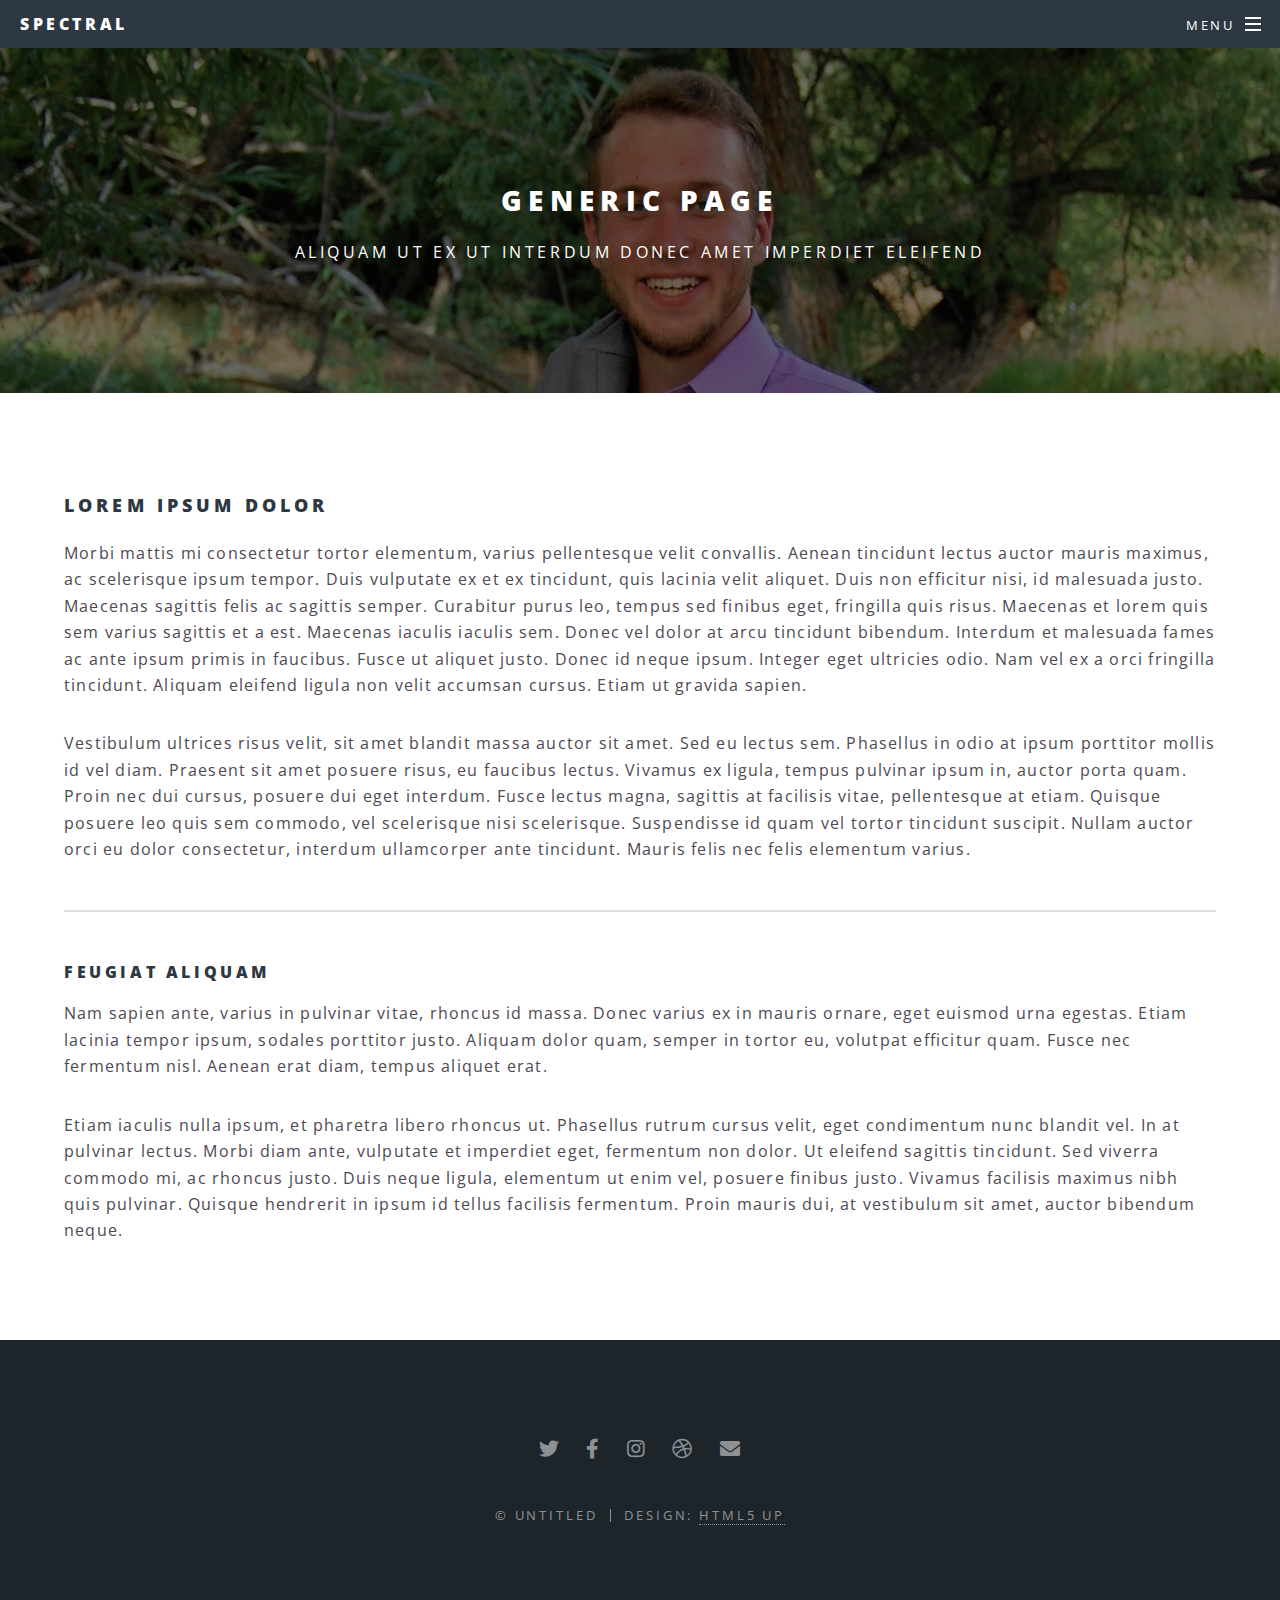
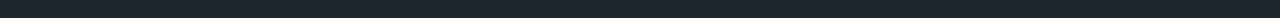
<file: generic.html>
<!DOCTYPE HTML>
<!--
	Spectral by HTML5 UP
	html5up.net | @ajlkn
	Free for personal and commercial use under the CCA 3.0 license (html5up.net/license)
-->
<html>
	<head>
		<title>Generic - Spectral by HTML5 UP</title>
		<meta charset="utf-8" />
		<meta name="viewport" content="width=device-width, initial-scale=1, user-scalable=no" />
		<link rel="stylesheet" href="assets/css/main.css" />
		<noscript><link rel="stylesheet" href="assets/css/noscript.css" /></noscript>
	</head>
	<body class="is-preload">

		<!-- Page Wrapper -->
			<div id="page-wrapper">

				<!-- Header -->
					<header id="header">
						<h1><a href="index.html">Spectral</a></h1>
						<nav id="nav">
							<ul>
								<li class="special">
									<a href="#menu" class="menuToggle"><span>Menu</span></a>
									<div id="menu">
										<ul>
											<li><a href="index.html">Home</a></li>
											<li><a href="generic.html">Generic</a></li>
											<li><a href="elements.html">Elements</a></li>
											<li><a href="#">Sign Up</a></li>
											<li><a href="#">Log In</a></li>
										</ul>
									</div>
								</li>
							</ul>
						</nav>
					</header>

				<!-- Main -->
					<article id="main">
						<header>
							<h2>Generic Page</h2>
							<p>Aliquam ut ex ut interdum donec amet imperdiet eleifend</p>
						</header>
						<section class="wrapper style5">
							<div class="inner">

								<h3>Lorem ipsum dolor</h3>
								<p>Morbi mattis mi consectetur tortor elementum, varius pellentesque velit convallis. Aenean tincidunt lectus auctor mauris maximus, ac scelerisque ipsum tempor. Duis vulputate ex et ex tincidunt, quis lacinia velit aliquet. Duis non efficitur nisi, id malesuada justo. Maecenas sagittis felis ac sagittis semper. Curabitur purus leo, tempus sed finibus eget, fringilla quis risus. Maecenas et lorem quis sem varius sagittis et a est. Maecenas iaculis iaculis sem. Donec vel dolor at arcu tincidunt bibendum. Interdum et malesuada fames ac ante ipsum primis in faucibus. Fusce ut aliquet justo. Donec id neque ipsum. Integer eget ultricies odio. Nam vel ex a orci fringilla tincidunt. Aliquam eleifend ligula non velit accumsan cursus. Etiam ut gravida sapien.</p>

								<p>Vestibulum ultrices risus velit, sit amet blandit massa auctor sit amet. Sed eu lectus sem. Phasellus in odio at ipsum porttitor mollis id vel diam. Praesent sit amet posuere risus, eu faucibus lectus. Vivamus ex ligula, tempus pulvinar ipsum in, auctor porta quam. Proin nec dui cursus, posuere dui eget interdum. Fusce lectus magna, sagittis at facilisis vitae, pellentesque at etiam. Quisque posuere leo quis sem commodo, vel scelerisque nisi scelerisque. Suspendisse id quam vel tortor tincidunt suscipit. Nullam auctor orci eu dolor consectetur, interdum ullamcorper ante tincidunt. Mauris felis nec felis elementum varius.</p>

								<hr />

								<h4>Feugiat aliquam</h4>
								<p>Nam sapien ante, varius in pulvinar vitae, rhoncus id massa. Donec varius ex in mauris ornare, eget euismod urna egestas. Etiam lacinia tempor ipsum, sodales porttitor justo. Aliquam dolor quam, semper in tortor eu, volutpat efficitur quam. Fusce nec fermentum nisl. Aenean erat diam, tempus aliquet erat.</p>

								<p>Etiam iaculis nulla ipsum, et pharetra libero rhoncus ut. Phasellus rutrum cursus velit, eget condimentum nunc blandit vel. In at pulvinar lectus. Morbi diam ante, vulputate et imperdiet eget, fermentum non dolor. Ut eleifend sagittis tincidunt. Sed viverra commodo mi, ac rhoncus justo. Duis neque ligula, elementum ut enim vel, posuere finibus justo. Vivamus facilisis maximus nibh quis pulvinar. Quisque hendrerit in ipsum id tellus facilisis fermentum. Proin mauris dui, at vestibulum sit amet, auctor bibendum neque.</p>

							</div>
						</section>
					</article>

				<!-- Footer -->
					<footer id="footer">
						<ul class="icons">
							<li><a href="#" class="icon brands fa-twitter"><span class="label">Twitter</span></a></li>
							<li><a href="#" class="icon brands fa-facebook-f"><span class="label">Facebook</span></a></li>
							<li><a href="#" class="icon brands fa-instagram"><span class="label">Instagram</span></a></li>
							<li><a href="#" class="icon brands fa-dribbble"><span class="label">Dribbble</span></a></li>
							<li><a href="#" class="icon solid fa-envelope"><span class="label">Email</span></a></li>
						</ul>
						<ul class="copyright">
							<li>&copy; Untitled</li><li>Design: <a href="http://html5up.net">HTML5 UP</a></li>
						</ul>
					</footer>

			</div>

		<!-- Scripts -->
			<script src="assets/js/jquery.min.js"></script>
			<script src="assets/js/jquery.scrollex.min.js"></script>
			<script src="assets/js/jquery.scrolly.min.js"></script>
			<script src="assets/js/browser.min.js"></script>
			<script src="assets/js/breakpoints.min.js"></script>
			<script src="assets/js/util.js"></script>
			<script src="assets/js/main.js"></script>

	</body>
</html>
</file>
<file: assets/css/noscript.css>
/*
	Spectral by HTML5 UP
	html5up.net | @ajlkn
	Free for personal and commercial use under the CCA 3.0 license (html5up.net/license)
*/

/* Banner */

	body.is-preload #banner h2 {
		-moz-transform: none;
		-webkit-transform: none;
		-ms-transform: none;
		transform: none;
		opacity: 1;
	}

		body.is-preload #banner h2:before, body.is-preload #banner h2:after {
			width: 100%;
		}

	body.is-preload #banner .more {
		-moz-transform: none;
		-webkit-transform: none;
		-ms-transform: none;
		transform: none;
		opacity: 1;
	}

	body.is-preload #banner:after {
		opacity: 0;
	}
</file>
<file: assets/css/main.css>
@import url(fontawesome-all.min.css);
@import url("https://fonts.googleapis.com/css?family=Open+Sans:400,400italic,600,600italic,800,800italic");

/*
	Spectral by HTML5 UP
	html5up.net | @ajlkn
	Free for personal and commercial use under the CCA 3.0 license (html5up.net/license)
*/

html, body, div, span, applet, object,
iframe, h1, h2, h3, h4, h5, h6, p, blockquote,
pre, a, abbr, acronym, address, big, cite,
code, del, dfn, em, img, ins, kbd, q, s, samp,
small, strike, strong, sub, sup, tt, var, b,
u, i, center, dl, dt, dd, ol, ul, li, fieldset,
form, label, legend, table, caption, tbody,
tfoot, thead, tr, th, td, article, aside,
canvas, details, embed, figure, figcaption,
footer, header, hgroup, menu, nav, output, ruby,
section, summary, time, mark, audio, video {
	margin: 0;
	padding: 0;
	border: 0;
	font-size: 100%;
	font: inherit;
	vertical-align: baseline;}

article, aside, details, figcaption, figure,
footer, header, hgroup, menu, nav, section {
	display: block;}

body {
	line-height: 1;
}

ol, ul {
	list-style: none;
}

blockquote, q {
	quotes: none;
}

	blockquote:before, blockquote:after, q:before, q:after {
		content: '';
		content: none;
	}

table {
	border-collapse: collapse;
	border-spacing: 0;
}

body {
	-webkit-text-size-adjust: none;
}

mark {
	background-color: transparent;
	color: inherit;
}

input::-moz-focus-inner {
	border: 0;
	padding: 0;
}

input, select, textarea {
	-moz-appearance: none;
	-webkit-appearance: none;
	-ms-appearance: none;
	appearance: none;
}

/* Basic */

	@-ms-viewport {
		width: device-width;
	}

	html {
		box-sizing: border-box;
	}

	*, *:before, *:after {
		box-sizing: inherit;
	}

	body {
		background: #2e3842;
	}

		body.is-preload *, body.is-preload *:before, body.is-preload *:after {
			-moz-animation: none !important;
			-webkit-animation: none !important;
			-ms-animation: none !important;
			animation: none !important;
			-moz-transition: none !important;
			-webkit-transition: none !important;
			-ms-transition: none !important;
			transition: none !important;
		}

	body, input, select, textarea {
		color: #fff;
		font-family: "Open Sans", Helvetica, sans-serif;
		font-size: 15pt;
		font-weight: 400;
		letter-spacing: 0.075em;
		line-height: 1.65em;
	}

		@media screen and (max-width: 1680px) {

			body, input, select, textarea {
				font-size: 13pt;
			}

		}

		@media screen and (max-width: 1280px) {

			body, input, select, textarea {
				font-size: 12pt;
			}

		}

		@media screen and (max-width: 736px) {

			body, input, select, textarea {
				font-size: 11pt;
				letter-spacing: 0.0375em;
			}

		}

	a {
		-moz-transition: color 0.2s ease, border-bottom-color 0.2s ease;
		-webkit-transition: color 0.2s ease, border-bottom-color 0.2s ease;
		-ms-transition: color 0.2s ease, border-bottom-color 0.2s ease;
		transition: color 0.2s ease, border-bottom-color 0.2s ease;
		border-bottom: dotted 1px;
		color: inherit;
		text-decoration: none;
	}

		a:hover {
			border-bottom-color: transparent;
		}

	strong, b {
		color: #fff;
		font-weight: 600;
	}

	em, i {
		font-style: italic;
	}

	p {
		margin: 0 0 2em 0;
	}

	h1, h2, h3, h4, h5, h6 {
		color: #fff;
		font-weight: 800;
		letter-spacing: 0.225em;
		line-height: 1em;
		margin: 0 0 1em 0;
		text-transform: uppercase;
	}

		h1 a, h2 a, h3 a, h4 a, h5 a, h6 a {
			color: inherit;
			text-decoration: none;
		}

	h2 {
		font-size: 1.35em;
		line-height: 1.75em;
	}

		@media screen and (max-width: 736px) {

			h2 {
				font-size: 1.1em;
				line-height: 1.65em;
			}

		}

	h3 {
		font-size: 1.15em;
		line-height: 1.75em;
	}

		@media screen and (max-width: 736px) {

			h3 {
				font-size: 1em;
				line-height: 1.65em;
			}

		}

	h4 {
		font-size: 1em;
		line-height: 1.5em;
	}

	h5 {
		font-size: 0.8em;
		line-height: 1.5em;
	}

	h6 {
		font-size: 0.7em;
		line-height: 1.5em;
	}

	sub {
		font-size: 0.8em;
		position: relative;
		top: 0.5em;
	}

	sup {
		font-size: 0.8em;
		position: relative;
		top: -0.5em;
	}

	hr {
		border: 0;
		border-bottom: solid 2px #fff;
		margin: 3em 0;
	}

		hr.major {
			margin: 4.5em 0;
		}

	blockquote {
		border-left: solid 4px #fff;
		font-style: italic;
		margin: 0 0 2em 0;
		padding: 0.5em 0 0.5em 2em;
	}

	code {
		background: rgba(144, 144, 144, 0.25);
		border-radius: 3px;
		font-family: "Courier New", monospace;
		font-size: 0.9em;
		letter-spacing: 0;
		margin: 0 0.25em;
		padding: 0.25em 0.65em;
	}

	pre {
		-webkit-overflow-scrolling: touch;
		font-family: "Courier New", monospace;
		font-size: 0.9em;
		margin: 0 0 2em 0;
	}

		pre code {
			display: block;
			line-height: 1.75em;
			padding: 1em 1.5em;
			overflow-x: auto;
		}

	.align-left {
		text-align: left;
	}

	.align-center {
		text-align: center;
	}

	.align-right {
		text-align: right;
	}

/* Row */

	.row {
		display: flex;
		flex-wrap: wrap;
		box-sizing: border-box;
		align-items: stretch;
	}

		.row > * {
			box-sizing: border-box;
		}

		.row.gtr-uniform > * > :last-child {
			margin-bottom: 0;
		}

		.row.aln-left {
			justify-content: flex-start;
		}

		.row.aln-center {
			justify-content: center;
		}

		.row.aln-right {
			justify-content: flex-end;
		}

		.row.aln-top {
			align-items: flex-start;
		}

		.row.aln-middle {
			align-items: center;
		}

		.row.aln-bottom {
			align-items: flex-end;
		}

		.row > .imp {
			order: -1;
		}

		.row > .col-1 {
			width: 8.33333%;
		}

		.row > .off-1 {
			margin-left: 8.33333%;
		}

		.row > .col-2 {
			width: 16.66667%;
		}

		.row > .off-2 {
			margin-left: 16.66667%;
		}

		.row > .col-3 {
			width: 25%;
		}

		.row > .off-3 {
			margin-left: 25%;
		}

		.row > .col-4 {
			width: 33.33333%;
		}

		.row > .off-4 {
			margin-left: 33.33333%;
		}

		.row > .col-5 {
			width: 41.66667%;
		}

		.row > .off-5 {
			margin-left: 41.66667%;
		}

		.row > .col-6 {
			width: 50%;
		}

		.row > .off-6 {
			margin-left: 50%;
		}

		.row > .col-7 {
			width: 58.33333%;
		}

		.row > .off-7 {
			margin-left: 58.33333%;
		}

		.row > .col-8 {
			width: 66.66667%;
		}

		.row > .off-8 {
			margin-left: 66.66667%;
		}

		.row > .col-9 {
			width: 75%;
		}

		.row > .off-9 {
			margin-left: 75%;
		}

		.row > .col-10 {
			width: 83.33333%;
		}

		.row > .off-10 {
			margin-left: 83.33333%;
		}

		.row > .col-11 {
			width: 91.66667%;
		}

		.row > .off-11 {
			margin-left: 91.66667%;
		}

		.row > .col-12 {
			width: 100%;
		}

		.row > .off-12 {
			margin-left: 100%;
		}

		.row.gtr-0 {
			margin-top: 0;
			margin-left: 0em;
		}

			.row.gtr-0 > * {
				padding: 0 0 0 0em;
			}

			.row.gtr-0.gtr-uniform {
				margin-top: 0em;
			}

				.row.gtr-0.gtr-uniform > * {
					padding-top: 0em;
				}

		.row.gtr-25 {
			margin-top: 0;
			margin-left: -0.375em;
		}

			.row.gtr-25 > * {
				padding: 0 0 0 0.375em;
			}

			.row.gtr-25.gtr-uniform {
				margin-top: -0.375em;
			}

				.row.gtr-25.gtr-uniform > * {
					padding-top: 0.375em;
				}

		.row.gtr-50 {
			margin-top: 0;
			margin-left: -0.75em;
		}

			.row.gtr-50 > * {
				padding: 0 0 0 0.75em;
			}

			.row.gtr-50.gtr-uniform {
				margin-top: -0.75em;
			}

				.row.gtr-50.gtr-uniform > * {
					padding-top: 0.75em;
				}

		.row {
			margin-top: 0;
			margin-left: -1.5em;
		}

			.row > * {
				padding: 0 0 0 1.5em;
			}

			.row.gtr-uniform {
				margin-top: -1.5em;
			}

				.row.gtr-uniform > * {
					padding-top: 1.5em;
				}

		.row.gtr-150 {
			margin-top: 0;
			margin-left: -2.25em;
		}

			.row.gtr-150 > * {
				padding: 0 0 0 2.25em;
			}

			.row.gtr-150.gtr-uniform {
				margin-top: -2.25em;
			}

				.row.gtr-150.gtr-uniform > * {
					padding-top: 2.25em;
				}

		.row.gtr-200 {
			margin-top: 0;
			margin-left: -3em;
		}

			.row.gtr-200 > * {
				padding: 0 0 0 3em;
			}

			.row.gtr-200.gtr-uniform {
				margin-top: -3em;
			}

				.row.gtr-200.gtr-uniform > * {
					padding-top: 3em;
				}

		@media screen and (max-width: 1680px) {

			.row {
				display: flex;
				flex-wrap: wrap;
				box-sizing: border-box;
				align-items: stretch;
			}

				.row > * {
					box-sizing: border-box;
				}

				.row.gtr-uniform > * > :last-child {
					margin-bottom: 0;
				}

				.row.aln-left {
					justify-content: flex-start;
				}

				.row.aln-center {
					justify-content: center;
				}

				.row.aln-right {
					justify-content: flex-end;
				}

				.row.aln-top {
					align-items: flex-start;
				}

				.row.aln-middle {
					align-items: center;
				}

				.row.aln-bottom {
					align-items: flex-end;
				}

				.row > .imp-xlarge {
					order: -1;
				}

				.row > .col-1-xlarge {
					width: 8.33333%;
				}

				.row > .off-1-xlarge {
					margin-left: 8.33333%;
				}

				.row > .col-2-xlarge {
					width: 16.66667%;
				}

				.row > .off-2-xlarge {
					margin-left: 16.66667%;
				}

				.row > .col-3-xlarge {
					width: 25%;
				}

				.row > .off-3-xlarge {
					margin-left: 25%;
				}

				.row > .col-4-xlarge {
					width: 33.33333%;
				}

				.row > .off-4-xlarge {
					margin-left: 33.33333%;
				}

				.row > .col-5-xlarge {
					width: 41.66667%;
				}

				.row > .off-5-xlarge {
					margin-left: 41.66667%;
				}

				.row > .col-6-xlarge {
					width: 50%;
				}

				.row > .off-6-xlarge {
					margin-left: 50%;
				}

				.row > .col-7-xlarge {
					width: 58.33333%;
				}

				.row > .off-7-xlarge {
					margin-left: 58.33333%;
				}

				.row > .col-8-xlarge {
					width: 66.66667%;
				}

				.row > .off-8-xlarge {
					margin-left: 66.66667%;
				}

				.row > .col-9-xlarge {
					width: 75%;
				}

				.row > .off-9-xlarge {
					margin-left: 75%;
				}

				.row > .col-10-xlarge {
					width: 83.33333%;
				}

				.row > .off-10-xlarge {
					margin-left: 83.33333%;
				}

				.row > .col-11-xlarge {
					width: 91.66667%;
				}

				.row > .off-11-xlarge {
					margin-left: 91.66667%;
				}

				.row > .col-12-xlarge {
					width: 100%;
				}

				.row > .off-12-xlarge {
					margin-left: 100%;
				}

				.row.gtr-0 {
					margin-top: 0;
					margin-left: 0em;
				}

					.row.gtr-0 > * {
						padding: 0 0 0 0em;
					}

					.row.gtr-0.gtr-uniform {
						margin-top: 0em;
					}

						.row.gtr-0.gtr-uniform > * {
							padding-top: 0em;
						}

				.row.gtr-25 {
					margin-top: 0;
					margin-left: -0.375em;
				}

					.row.gtr-25 > * {
						padding: 0 0 0 0.375em;
					}

					.row.gtr-25.gtr-uniform {
						margin-top: -0.375em;
					}

						.row.gtr-25.gtr-uniform > * {
							padding-top: 0.375em;
						}

				.row.gtr-50 {
					margin-top: 0;
					margin-left: -0.75em;
				}

					.row.gtr-50 > * {
						padding: 0 0 0 0.75em;
					}

					.row.gtr-50.gtr-uniform {
						margin-top: -0.75em;
					}

						.row.gtr-50.gtr-uniform > * {
							padding-top: 0.75em;
						}

				.row {
					margin-top: 0;
					margin-left: -1.5em;
				}

					.row > * {
						padding: 0 0 0 1.5em;
					}

					.row.gtr-uniform {
						margin-top: -1.5em;
					}

						.row.gtr-uniform > * {
							padding-top: 1.5em;
						}

				.row.gtr-150 {
					margin-top: 0;
					margin-left: -2.25em;
				}

					.row.gtr-150 > * {
						padding: 0 0 0 2.25em;
					}

					.row.gtr-150.gtr-uniform {
						margin-top: -2.25em;
					}

						.row.gtr-150.gtr-uniform > * {
							padding-top: 2.25em;
						}

				.row.gtr-200 {
					margin-top: 0;
					margin-left: -3em;
				}

					.row.gtr-200 > * {
						padding: 0 0 0 3em;
					}

					.row.gtr-200.gtr-uniform {
						margin-top: -3em;
					}

						.row.gtr-200.gtr-uniform > * {
							padding-top: 3em;
						}

		}

		@media screen and (max-width: 1280px) {

			.row {
				display: flex;
				flex-wrap: wrap;
				box-sizing: border-box;
				align-items: stretch;
			}

				.row > * {
					box-sizing: border-box;
				}

				.row.gtr-uniform > * > :last-child {
					margin-bottom: 0;
				}

				.row.aln-left {
					justify-content: flex-start;
				}

				.row.aln-center {
					justify-content: center;
				}

				.row.aln-right {
					justify-content: flex-end;
				}

				.row.aln-top {
					align-items: flex-start;
				}

				.row.aln-middle {
					align-items: center;
				}

				.row.aln-bottom {
					align-items: flex-end;
				}

				.row > .imp-large {
					order: -1;
				}

				.row > .col-1-large {
					width: 8.33333%;
				}

				.row > .off-1-large {
					margin-left: 8.33333%;
				}

				.row > .col-2-large {
					width: 16.66667%;
				}

				.row > .off-2-large {
					margin-left: 16.66667%;
				}

				.row > .col-3-large {
					width: 25%;
				}

				.row > .off-3-large {
					margin-left: 25%;
				}

				.row > .col-4-large {
					width: 33.33333%;
				}

				.row > .off-4-large {
					margin-left: 33.33333%;
				}

				.row > .col-5-large {
					width: 41.66667%;
				}

				.row > .off-5-large {
					margin-left: 41.66667%;
				}

				.row > .col-6-large {
					width: 50%;
				}

				.row > .off-6-large {
					margin-left: 50%;
				}

				.row > .col-7-large {
					width: 58.33333%;
				}

				.row > .off-7-large {
					margin-left: 58.33333%;
				}

				.row > .col-8-large {
					width: 66.66667%;
				}

				.row > .off-8-large {
					margin-left: 66.66667%;
				}

				.row > .col-9-large {
					width: 75%;
				}

				.row > .off-9-large {
					margin-left: 75%;
				}

				.row > .col-10-large {
					width: 83.33333%;
				}

				.row > .off-10-large {
					margin-left: 83.33333%;
				}

				.row > .col-11-large {
					width: 91.66667%;
				}

				.row > .off-11-large {
					margin-left: 91.66667%;
				}

				.row > .col-12-large {
					width: 100%;
				}

				.row > .off-12-large {
					margin-left: 100%;
				}

				.row.gtr-0 {
					margin-top: 0;
					margin-left: 0em;
				}

					.row.gtr-0 > * {
						padding: 0 0 0 0em;
					}

					.row.gtr-0.gtr-uniform {
						margin-top: 0em;
					}

						.row.gtr-0.gtr-uniform > * {
							padding-top: 0em;
						}

				.row.gtr-25 {
					margin-top: 0;
					margin-left: -0.375em;
				}

					.row.gtr-25 > * {
						padding: 0 0 0 0.375em;
					}

					.row.gtr-25.gtr-uniform {
						margin-top: -0.375em;
					}

						.row.gtr-25.gtr-uniform > * {
							padding-top: 0.375em;
						}

				.row.gtr-50 {
					margin-top: 0;
					margin-left: -0.75em;
				}

					.row.gtr-50 > * {
						padding: 0 0 0 0.75em;
					}

					.row.gtr-50.gtr-uniform {
						margin-top: -0.75em;
					}

						.row.gtr-50.gtr-uniform > * {
							padding-top: 0.75em;
						}

				.row {
					margin-top: 0;
					margin-left: -1.5em;
				}

					.row > * {
						padding: 0 0 0 1.5em;
					}

					.row.gtr-uniform {
						margin-top: -1.5em;
					}

						.row.gtr-uniform > * {
							padding-top: 1.5em;
						}

				.row.gtr-150 {
					margin-top: 0;
					margin-left: -2.25em;
				}

					.row.gtr-150 > * {
						padding: 0 0 0 2.25em;
					}

					.row.gtr-150.gtr-uniform {
						margin-top: -2.25em;
					}

						.row.gtr-150.gtr-uniform > * {
							padding-top: 2.25em;
						}

				.row.gtr-200 {
					margin-top: 0;
					margin-left: -3em;
				}

					.row.gtr-200 > * {
						padding: 0 0 0 3em;
					}

					.row.gtr-200.gtr-uniform {
						margin-top: -3em;
					}

						.row.gtr-200.gtr-uniform > * {
							padding-top: 3em;
						}

		}

		@media screen and (max-width: 980px) {

			.row {
				display: flex;
				flex-wrap: wrap;
				box-sizing: border-box;
				align-items: stretch;
			}

				.row > * {
					box-sizing: border-box;
				}

				.row.gtr-uniform > * > :last-child {
					margin-bottom: 0;
				}

				.row.aln-left {
					justify-content: flex-start;
				}

				.row.aln-center {
					justify-content: center;
				}

				.row.aln-right {
					justify-content: flex-end;
				}

				.row.aln-top {
					align-items: flex-start;
				}

				.row.aln-middle {
					align-items: center;
				}

				.row.aln-bottom {
					align-items: flex-end;
				}

				.row > .imp-medium {
					order: -1;
				}

				.row > .col-1-medium {
					width: 8.33333%;
				}

				.row > .off-1-medium {
					margin-left: 8.33333%;
				}

				.row > .col-2-medium {
					width: 16.66667%;
				}

				.row > .off-2-medium {
					margin-left: 16.66667%;
				}

				.row > .col-3-medium {
					width: 25%;
				}

				.row > .off-3-medium {
					margin-left: 25%;
				}

				.row > .col-4-medium {
					width: 33.33333%;
				}

				.row > .off-4-medium {
					margin-left: 33.33333%;
				}

				.row > .col-5-medium {
					width: 41.66667%;
				}

				.row > .off-5-medium {
					margin-left: 41.66667%;
				}

				.row > .col-6-medium {
					width: 50%;
				}

				.row > .off-6-medium {
					margin-left: 50%;
				}

				.row > .col-7-medium {
					width: 58.33333%;
				}

				.row > .off-7-medium {
					margin-left: 58.33333%;
				}

				.row > .col-8-medium {
					width: 66.66667%;
				}

				.row > .off-8-medium {
					margin-left: 66.66667%;
				}

				.row > .col-9-medium {
					width: 75%;
				}

				.row > .off-9-medium {
					margin-left: 75%;
				}

				.row > .col-10-medium {
					width: 83.33333%;
				}

				.row > .off-10-medium {
					margin-left: 83.33333%;
				}

				.row > .col-11-medium {
					width: 91.66667%;
				}

				.row > .off-11-medium {
					margin-left: 91.66667%;
				}

				.row > .col-12-medium {
					width: 100%;
				}

				.row > .off-12-medium {
					margin-left: 100%;
				}

				.row.gtr-0 {
					margin-top: 0;
					margin-left: 0em;
				}

					.row.gtr-0 > * {
						padding: 0 0 0 0em;
					}

					.row.gtr-0.gtr-uniform {
						margin-top: 0em;
					}

						.row.gtr-0.gtr-uniform > * {
							padding-top: 0em;
						}

				.row.gtr-25 {
					margin-top: 0;
					margin-left: -0.375em;
				}

					.row.gtr-25 > * {
						padding: 0 0 0 0.375em;
					}

					.row.gtr-25.gtr-uniform {
						margin-top: -0.375em;
					}

						.row.gtr-25.gtr-uniform > * {
							padding-top: 0.375em;
						}

				.row.gtr-50 {
					margin-top: 0;
					margin-left: -0.75em;
				}

					.row.gtr-50 > * {
						padding: 0 0 0 0.75em;
					}

					.row.gtr-50.gtr-uniform {
						margin-top: -0.75em;
					}

						.row.gtr-50.gtr-uniform > * {
							padding-top: 0.75em;
						}

				.row {
					margin-top: 0;
					margin-left: -1.5em;
				}

					.row > * {
						padding: 0 0 0 1.5em;
					}

					.row.gtr-uniform {
						margin-top: -1.5em;
					}

						.row.gtr-uniform > * {
							padding-top: 1.5em;
						}

				.row.gtr-150 {
					margin-top: 0;
					margin-left: -2.25em;
				}

					.row.gtr-150 > * {
						padding: 0 0 0 2.25em;
					}

					.row.gtr-150.gtr-uniform {
						margin-top: -2.25em;
					}

						.row.gtr-150.gtr-uniform > * {
							padding-top: 2.25em;
						}

				.row.gtr-200 {
					margin-top: 0;
					margin-left: -3em;
				}

					.row.gtr-200 > * {
						padding: 0 0 0 3em;
					}

					.row.gtr-200.gtr-uniform {
						margin-top: -3em;
					}

						.row.gtr-200.gtr-uniform > * {
							padding-top: 3em;
						}

		}

		@media screen and (max-width: 736px) {

			.row {
				display: flex;
				flex-wrap: wrap;
				box-sizing: border-box;
				align-items: stretch;
			}

				.row > * {
					box-sizing: border-box;
				}

				.row.gtr-uniform > * > :last-child {
					margin-bottom: 0;
				}

				.row.aln-left {
					justify-content: flex-start;
				}

				.row.aln-center {
					justify-content: center;
				}

				.row.aln-right {
					justify-content: flex-end;
				}

				.row.aln-top {
					align-items: flex-start;
				}

				.row.aln-middle {
					align-items: center;
				}

				.row.aln-bottom {
					align-items: flex-end;
				}

				.row > .imp-small {
					order: -1;
				}

				.row > .col-1-small {
					width: 8.33333%;
				}

				.row > .off-1-small {
					margin-left: 8.33333%;
				}

				.row > .col-2-small {
					width: 16.66667%;
				}

				.row > .off-2-small {
					margin-left: 16.66667%;
				}

				.row > .col-3-small {
					width: 25%;
				}

				.row > .off-3-small {
					margin-left: 25%;
				}

				.row > .col-4-small {
					width: 33.33333%;
				}

				.row > .off-4-small {
					margin-left: 33.33333%;
				}

				.row > .col-5-small {
					width: 41.66667%;
				}

				.row > .off-5-small {
					margin-left: 41.66667%;
				}

				.row > .col-6-small {
					width: 50%;
				}

				.row > .off-6-small {
					margin-left: 50%;
				}

				.row > .col-7-small {
					width: 58.33333%;
				}

				.row > .off-7-small {
					margin-left: 58.33333%;
				}

				.row > .col-8-small {
					width: 66.66667%;
				}

				.row > .off-8-small {
					margin-left: 66.66667%;
				}

				.row > .col-9-small {
					width: 75%;
				}

				.row > .off-9-small {
					margin-left: 75%;
				}

				.row > .col-10-small {
					width: 83.33333%;
				}

				.row > .off-10-small {
					margin-left: 83.33333%;
				}

				.row > .col-11-small {
					width: 91.66667%;
				}

				.row > .off-11-small {
					margin-left: 91.66667%;
				}

				.row > .col-12-small {
					width: 100%;
				}

				.row > .off-12-small {
					margin-left: 100%;
				}

				.row.gtr-0 {
					margin-top: 0;
					margin-left: 0em;
				}

					.row.gtr-0 > * {
						padding: 0 0 0 0em;
					}

					.row.gtr-0.gtr-uniform {
						margin-top: 0em;
					}

						.row.gtr-0.gtr-uniform > * {
							padding-top: 0em;
						}

				.row.gtr-25 {
					margin-top: 0;
					margin-left: -0.375em;
				}

					.row.gtr-25 > * {
						padding: 0 0 0 0.375em;
					}

					.row.gtr-25.gtr-uniform {
						margin-top: -0.375em;
					}

						.row.gtr-25.gtr-uniform > * {
							padding-top: 0.375em;
						}

				.row.gtr-50 {
					margin-top: 0;
					margin-left: -0.75em;
				}

					.row.gtr-50 > * {
						padding: 0 0 0 0.75em;
					}

					.row.gtr-50.gtr-uniform {
						margin-top: -0.75em;
					}

						.row.gtr-50.gtr-uniform > * {
							padding-top: 0.75em;
						}

				.row {
					margin-top: 0;
					margin-left: -1.5em;
				}

					.row > * {
						padding: 0 0 0 1.5em;
					}

					.row.gtr-uniform {
						margin-top: -1.5em;
					}

						.row.gtr-uniform > * {
							padding-top: 1.5em;
						}

				.row.gtr-150 {
					margin-top: 0;
					margin-left: -2.25em;
				}

					.row.gtr-150 > * {
						padding: 0 0 0 2.25em;
					}

					.row.gtr-150.gtr-uniform {
						margin-top: -2.25em;
					}

						.row.gtr-150.gtr-uniform > * {
							padding-top: 2.25em;
						}

				.row.gtr-200 {
					margin-top: 0;
					margin-left: -3em;
				}

					.row.gtr-200 > * {
						padding: 0 0 0 3em;
					}

					.row.gtr-200.gtr-uniform {
						margin-top: -3em;
					}

						.row.gtr-200.gtr-uniform > * {
							padding-top: 3em;
						}

		}

		@media screen and (max-width: 480px) {

			.row {
				display: flex;
				flex-wrap: wrap;
				box-sizing: border-box;
				align-items: stretch;
			}

				.row > * {
					box-sizing: border-box;
				}

				.row.gtr-uniform > * > :last-child {
					margin-bottom: 0;
				}

				.row.aln-left {
					justify-content: flex-start;
				}

				.row.aln-center {
					justify-content: center;
				}

				.row.aln-right {
					justify-content: flex-end;
				}

				.row.aln-top {
					align-items: flex-start;
				}

				.row.aln-middle {
					align-items: center;
				}

				.row.aln-bottom {
					align-items: flex-end;
				}

				.row > .imp-xsmall {
					order: -1;
				}

				.row > .col-1-xsmall {
					width: 8.33333%;
				}

				.row > .off-1-xsmall {
					margin-left: 8.33333%;
				}

				.row > .col-2-xsmall {
					width: 16.66667%;
				}

				.row > .off-2-xsmall {
					margin-left: 16.66667%;
				}

				.row > .col-3-xsmall {
					width: 25%;
				}

				.row > .off-3-xsmall {
					margin-left: 25%;
				}

				.row > .col-4-xsmall {
					width: 33.33333%;
				}

				.row > .off-4-xsmall {
					margin-left: 33.33333%;
				}

				.row > .col-5-xsmall {
					width: 41.66667%;
				}

				.row > .off-5-xsmall {
					margin-left: 41.66667%;
				}

				.row > .col-6-xsmall {
					width: 50%;
				}

				.row > .off-6-xsmall {
					margin-left: 50%;
				}

				.row > .col-7-xsmall {
					width: 58.33333%;
				}

				.row > .off-7-xsmall {
					margin-left: 58.33333%;
				}

				.row > .col-8-xsmall {
					width: 66.66667%;
				}

				.row > .off-8-xsmall {
					margin-left: 66.66667%;
				}

				.row > .col-9-xsmall {
					width: 75%;
				}

				.row > .off-9-xsmall {
					margin-left: 75%;
				}

				.row > .col-10-xsmall {
					width: 83.33333%;
				}

				.row > .off-10-xsmall {
					margin-left: 83.33333%;
				}

				.row > .col-11-xsmall {
					width: 91.66667%;
				}

				.row > .off-11-xsmall {
					margin-left: 91.66667%;
				}

				.row > .col-12-xsmall {
					width: 100%;
				}

				.row > .off-12-xsmall {
					margin-left: 100%;
				}

				.row.gtr-0 {
					margin-top: 0;
					margin-left: 0em;
				}

					.row.gtr-0 > * {
						padding: 0 0 0 0em;
					}

					.row.gtr-0.gtr-uniform {
						margin-top: 0em;
					}

						.row.gtr-0.gtr-uniform > * {
							padding-top: 0em;
						}

				.row.gtr-25 {
					margin-top: 0;
					margin-left: -0.375em;
				}

					.row.gtr-25 > * {
						padding: 0 0 0 0.375em;
					}

					.row.gtr-25.gtr-uniform {
						margin-top: -0.375em;
					}

						.row.gtr-25.gtr-uniform > * {
							padding-top: 0.375em;
						}

				.row.gtr-50 {
					margin-top: 0;
					margin-left: -0.75em;
				}

					.row.gtr-50 > * {
						padding: 0 0 0 0.75em;
					}

					.row.gtr-50.gtr-uniform {
						margin-top: -0.75em;
					}

						.row.gtr-50.gtr-uniform > * {
							padding-top: 0.75em;
						}

				.row {
					margin-top: 0;
					margin-left: -1.5em;
				}

					.row > * {
						padding: 0 0 0 1.5em;
					}

					.row.gtr-uniform {
						margin-top: -1.5em;
					}

						.row.gtr-uniform > * {
							padding-top: 1.5em;
						}

				.row.gtr-150 {
					margin-top: 0;
					margin-left: -2.25em;
				}

					.row.gtr-150 > * {
						padding: 0 0 0 2.25em;
					}

					.row.gtr-150.gtr-uniform {
						margin-top: -2.25em;
					}

						.row.gtr-150.gtr-uniform > * {
							padding-top: 2.25em;
						}

				.row.gtr-200 {
					margin-top: 0;
					margin-left: -3em;
				}

					.row.gtr-200 > * {
						padding: 0 0 0 3em;
					}

					.row.gtr-200.gtr-uniform {
						margin-top: -3em;
					}

						.row.gtr-200.gtr-uniform > * {
							padding-top: 3em;
						}

		}

/* Section/Article */

	section.special, article.special {
		text-align: center;
	}

	header p {
		color: rgba(255, 255, 255, 0.5);
		position: relative;
		top: -0.25em;
	}

	header h3 + p {
		font-size: 1.1em;
	}

	header h4 + p,
	header h5 + p,
	header h6 + p {
		font-size: 0.9em;
	}

	header.major {
		margin: 0 0 3.5em 0;
	}

		header.major h2, header.major h3, header.major h4, header.major h5, header.major h6 {
			border-bottom: solid 2px #fff;
			display: inline-block;
			padding-bottom: 1em;
			position: relative;
		}

			header.major h2:after, header.major h3:after, header.major h4:after, header.major h5:after, header.major h6:after {
				content: '';
				display: block;
				height: 1px;
			}

		header.major p {
			color: #fff;
			top: 0;
		}

		@media screen and (max-width: 736px) {

			header.major {
				margin: 0 0 2em 0;
			}

		}

	@media screen and (max-width: 980px) {

		header br {
			display: none;
		}

	}

/* Form */

	form {
		margin: 0 0 2em 0;
	}

	label {
		color: #fff;
		display: block;
		font-size: 0.9em;
		font-weight: 600;
		margin: 0 0 1em 0;
	}

	input[type="text"],
	input[type="password"],
	input[type="email"],
	select,
	textarea {
		-moz-appearance: none;
		-webkit-appearance: none;
		-ms-appearance: none;
		appearance: none;
		background-color: rgba(144, 144, 144, 0.25);
		border-radius: 3px;
		border: none;
		color: inherit;
		display: block;
		outline: 0;
		padding: 0 1em;
		text-decoration: none;
		width: 100%;
	}

		input[type="text"]:invalid,
		input[type="password"]:invalid,
		input[type="email"]:invalid,
		select:invalid,
		textarea:invalid {
			box-shadow: none;
		}

		input[type="text"]:focus,
		input[type="password"]:focus,
		input[type="email"]:focus,
		select:focus,
		textarea:focus {
			box-shadow: 0 0 0 2px #21b2a6;
		}

	select {
		background-size: 1.25em;
		background-repeat: no-repeat;
		background-position: calc(100% - 1em) center;
		height: 2.75em;
		padding-right: 2.75em;
		text-overflow: ellipsis;
	}

		select:focus::-ms-value {
			background-color: transparent;
		}

		select::-ms-expand {
			display: none;
		}

	input[type="text"],
	input[type="password"],
	input[type="email"],
	select {
		height: 2.75em;
	}

	textarea {
		padding: 0.75em 1em;
	}

	input[type="checkbox"],
	input[type="radio"] {
		-moz-appearance: none;
		-webkit-appearance: none;
		-ms-appearance: none;
		appearance: none;
		display: block;
		float: left;
		margin-right: -2em;
		opacity: 0;
		width: 1em;
		z-index: -1;
	}

		input[type="checkbox"] + label,
		input[type="radio"] + label {
			text-decoration: none;
			color: #fff;
			cursor: pointer;
			display: inline-block;
			font-size: 1em;
			font-weight: 400;
			padding-left: 2.4em;
			padding-right: 0.75em;
			position: relative;
		}

			input[type="checkbox"] + label:before,
			input[type="radio"] + label:before {
				-moz-osx-font-smoothing: grayscale;
				-webkit-font-smoothing: antialiased;
				display: inline-block;
				font-style: normal;
				font-variant: normal;
				text-rendering: auto;
				line-height: 1;
				text-transform: none !important;
				font-family: 'Font Awesome 5 Free';
				font-weight: 900;
			}

			input[type="checkbox"] + label:before,
			input[type="radio"] + label:before {
				background: rgba(144, 144, 144, 0.25);
				border-radius: 3px;
				content: '';
				display: inline-block;
				font-size: 0.8em;
				height: 2.0625em;
				left: 0;
				line-height: 2.0625em;
				position: absolute;
				text-align: center;
				top: 0;
				width: 2.0625em;
			}

		input[type="checkbox"]:checked + label:before,
		input[type="radio"]:checked + label:before {
			background: #2e3842;
			color: #fff;
			content: '\f00c';
		}

		input[type="checkbox"]:focus + label:before,
		input[type="radio"]:focus + label:before {
			box-shadow: 0 0 0 2px #21b2a6;
		}

	input[type="checkbox"] + label:before {
		border-radius: 3px;
	}

	input[type="radio"] + label:before {
		border-radius: 100%;
	}

	::-webkit-input-placeholder {
		color: rgba(255, 255, 255, 0.5) !important;
		opacity: 1.0;
	}

	:-moz-placeholder {
		color: rgba(255, 255, 255, 0.5) !important;
		opacity: 1.0;
	}

	::-moz-placeholder {
		color: rgba(255, 255, 255, 0.5) !important;
		opacity: 1.0;
	}

	:-ms-input-placeholder {
		color: rgba(255, 255, 255, 0.5) !important;
		opacity: 1.0;
	}

/* Box */

	.box {
		border-radius: 3px;
		border: solid 2px #fff;
		margin-bottom: 2em;
		padding: 1.5em;
	}

		.box > :last-child,
		.box > :last-child > :last-child,
		.box > :last-child > :last-child > :last-child {
			margin-bottom: 0;
		}

		.box.alt {
			border: 0;
			border-radius: 0;
			padding: 0;
		}

/* Icon */

	.icon {
		text-decoration: none;
		border-bottom: none;
		position: relative;
	}

		.icon:before {
			-moz-osx-font-smoothing: grayscale;
			-webkit-font-smoothing: antialiased;
			display: inline-block;
			font-style: normal;
			font-variant: normal;
			text-rendering: auto;
			line-height: 1;
			text-transform: none !important;
			font-family: 'Font Awesome 5 Free';
			font-weight: 400;
		}

		.icon > .label {
			display: none;
		}

		.icon:before {
			line-height: inherit;
		}

		.icon.solid:before {
			font-weight: 900;
		}

		.icon.brands:before {
			font-family: 'Font Awesome 5 Brands';
		}

		.icon.major {
			-moz-transform: rotate(-45deg);
			-webkit-transform: rotate(-45deg);
			-ms-transform: rotate(-45deg);
			transform: rotate(-45deg);
			border-radius: 3px;
			border: solid 2px #fff;
			display: inline-block;
			font-size: 1.35em;
			height: calc(3em + 2px);
			line-height: 3em;
			text-align: center;
			width: calc(3em + 2px);
		}

			.icon.major:before {
				-moz-transform: rotate(45deg);
				-webkit-transform: rotate(45deg);
				-ms-transform: rotate(45deg);
				transform: rotate(45deg);
				display: inline-block;
				font-size: 1.5em;
			}

			@media screen and (max-width: 736px) {

				.icon.major {
					font-size: 1em;
				}

			}

		.icon.style1 {
			color: #00ffcc;
		}

		.icon.style2 {
			color: #00f0ff;
		}

		.icon.style3 {
			color: #76ddff;
		}

/* Image */

	.image {
		border-radius: 3px;
		border: 0;
		display: inline-block;
		position: relative;
	}

		.image img {
			border-radius: 3px;
			display: block;
		}

		.image.left {
			float: left;
			margin: 0 2em 2em 0;
			top: 0.25em;
		}

		.image.right {
			float: right;
			margin: 0 0 2em 2em;
			top: 0.25em;
		}

		.image.left, .image.right {
			max-width: 40%;
		}

			.image.left img, .image.right img {
				width: 100%;
			}

		.image.fit {
			display: block;
			margin: 0 0 2em 0;
			width: 100%;
		}

			.image.fit img {
				width: 100%;
			}

/* List */

	ol {
		list-style: decimal;
		margin: 0 0 2em 0;
		padding-left: 1.25em;
	}

		ol li {
			padding-left: 0.25em;
		}

	ul {
		list-style: disc;
		margin: 0 0 2em 0;
		padding-left: 1em;
	}

		ul li {
			padding-left: 0.5em;
		}

		ul.alt {
			list-style: none;
			padding-left: 0;
		}

			ul.alt li {
				border-top: solid 1px #fff;
				padding: 0.5em 0;
			}

				ul.alt li:first-child {
					border-top: 0;
					padding-top: 0;
				}

	dl {
		margin: 0 0 2em 0;
	}

/* Actions */

	ul.actions {
		display: -moz-flex;
		display: -webkit-flex;
		display: -ms-flex;
		display: flex;
		cursor: default;
		list-style: none;
		margin-left: -1em;
		padding-left: 0;
	}

		ul.actions li {
			padding: 0 0 0 1em;
			vertical-align: middle;
		}

		ul.actions.special {
			-moz-justify-content: center;
			-webkit-justify-content: center;
			-ms-justify-content: center;
			justify-content: center;
			width: 100%;
			margin-left: 0;
		}

			ul.actions.special li:first-child {
				padding-left: 0;
			}

		ul.actions.stacked {
			-moz-flex-direction: column;
			-webkit-flex-direction: column;
			-ms-flex-direction: column;
			flex-direction: column;
			margin-left: 0;
		}

			ul.actions.stacked li {
				padding: 1em 0 0 0;
			}

				ul.actions.stacked li:first-child {
					padding-top: 0;
				}

		ul.actions.fit {
			width: calc(100% + 1em);
		}

			ul.actions.fit li {
				-moz-flex-grow: 1;
				-webkit-flex-grow: 1;
				-ms-flex-grow: 1;
				flex-grow: 1;
				-moz-flex-shrink: 1;
				-webkit-flex-shrink: 1;
				-ms-flex-shrink: 1;
				flex-shrink: 1;
				width: 100%;
			}

				ul.actions.fit li > * {
					width: 100%;
				}

			ul.actions.fit.stacked {
				width: 100%;
			}

		@media screen and (max-width: 480px) {

			ul.actions:not(.fixed) {
				-moz-flex-direction: column;
				-webkit-flex-direction: column;
				-ms-flex-direction: column;
				flex-direction: column;
				margin-left: 0;
				width: 100% !important;
			}

				ul.actions:not(.fixed) li {
					-moz-flex-grow: 1;
					-webkit-flex-grow: 1;
					-ms-flex-grow: 1;
					flex-grow: 1;
					-moz-flex-shrink: 1;
					-webkit-flex-shrink: 1;
					-ms-flex-shrink: 1;
					flex-shrink: 1;
					padding: 1em 0 0 0;
					text-align: center;
					width: 100%;
				}

					ul.actions:not(.fixed) li > * {
						width: 100%;
					}

					ul.actions:not(.fixed) li:first-child {
						padding-top: 0;
					}

					ul.actions:not(.fixed) li input[type="submit"],
					ul.actions:not(.fixed) li input[type="reset"],
					ul.actions:not(.fixed) li input[type="button"],
					ul.actions:not(.fixed) li button,
					ul.actions:not(.fixed) li .button {
						width: 100%;
					}

						ul.actions:not(.fixed) li input[type="submit"].icon:before,
						ul.actions:not(.fixed) li input[type="reset"].icon:before,
						ul.actions:not(.fixed) li input[type="button"].icon:before,
						ul.actions:not(.fixed) li button.icon:before,
						ul.actions:not(.fixed) li .button.icon:before {
							margin-left: -0.5em;
						}

		}

/* Icons */

	ul.icons {
		cursor: default;
		list-style: none;
		padding-left: 0;
	}

		ul.icons li {
			display: inline-block;
			padding: 0 1em 0 0;
		}

			ul.icons li:last-child {
				padding-right: 0 !important;
			}

		ul.icons.major {
			padding: 1em 0;
		}

			ul.icons.major li {
				padding-right: 3.5em;
			}

				@media screen and (max-width: 736px) {

					ul.icons.major li {
						padding: 0 1em !important;
					}

				}

/* Table */

	.table-wrapper {
		-webkit-overflow-scrolling: touch;
		overflow-x: auto;
	}

	table {
		margin: 0 0 2em 0;
		width: 100%;
	}

		table tbody tr {
			border: solid 1px #fff;
			border-left: 0;
			border-right: 0;
		}

			table tbody tr:nth-child(2n + 1) {
				background-color: rgba(144, 144, 144, 0.25);
			}

		table td {
			padding: 0.75em 0.75em;
		}

		table th {
			color: #fff;
			font-size: 0.9em;
			font-weight: 600;
			padding: 0 0.75em 0.75em 0.75em;
			text-align: left;
		}

		table thead {
			border-bottom: solid 2px #fff;
		}

		table tfoot {
			border-top: solid 2px #fff;
		}

		table.alt {
			border-collapse: separate;
		}

			table.alt tbody tr td {
				border: solid 1px #fff;
				border-left-width: 0;
				border-top-width: 0;
			}

				table.alt tbody tr td:first-child {
					border-left-width: 1px;
				}

			table.alt tbody tr:first-child td {
				border-top-width: 1px;
			}

			table.alt thead {
				border-bottom: 0;
			}

			table.alt tfoot {
				border-top: 0;
			}

/* Button */

	input[type="submit"],
	input[type="reset"],
	input[type="button"],
	button,
	.button {
		-moz-appearance: none;
		-webkit-appearance: none;
		-ms-appearance: none;
		appearance: none;
		-moz-transition: background-color 0.2s ease-in-out, color 0.2s ease-in-out;
		-webkit-transition: background-color 0.2s ease-in-out, color 0.2s ease-in-out;
		-ms-transition: background-color 0.2s ease-in-out, color 0.2s ease-in-out;
		transition: background-color 0.2s ease-in-out, color 0.2s ease-in-out;
		background-color: transparent;
		border-radius: 3px;
		border: 0;
		box-shadow: inset 0 0 0 2px #fff;
		color: #fff;
		cursor: pointer;
		display: inline-block;
		font-size: 0.8em;
		font-weight: 600;
		height: 3.125em;
		letter-spacing: 0.225em;
		line-height: 3.125em;
		max-width: 30em;
		padding: 0 2.75em;
		text-align: center;
		text-decoration: none;
		text-transform: uppercase;
		white-space: nowrap;
		overflow: hidden;
		text-overflow: ellipsis;
	}

		input[type="submit"]:hover,
		input[type="reset"]:hover,
		input[type="button"]:hover,
		button:hover,
		.button:hover {
			background-color: rgba(144, 144, 144, 0.25);
		}

		input[type="submit"]:active,
		input[type="reset"]:active,
		input[type="button"]:active,
		button:active,
		.button:active {
			background-color: rgba(144, 144, 144, 0.5);
		}

		input[type="submit"].icon:before,
		input[type="reset"].icon:before,
		input[type="button"].icon:before,
		button.icon:before,
		.button.icon:before {
			margin-right: 0.5em;
		}

		input[type="submit"].fit,
		input[type="reset"].fit,
		input[type="button"].fit,
		button.fit,
		.button.fit {
			width: 100%;
		}

		input[type="submit"].small,
		input[type="reset"].small,
		input[type="button"].small,
		button.small,
		.button.small {
			font-size: 0.8em;
		}

		input[type="submit"].large,
		input[type="reset"].large,
		input[type="button"].large,
		button.large,
		.button.large {
			font-size: 1.35em;
		}

		input[type="submit"].primary,
		input[type="reset"].primary,
		input[type="button"].primary,
		button.primary,
		.button.primary {
			background-color: #ed4933;
			box-shadow: none !important;
			color: #ffffff !important;
		}

			input[type="submit"].primary:hover,
			input[type="reset"].primary:hover,
			input[type="button"].primary:hover,
			button.primary:hover,
			.button.primary:hover {
				background-color: #ef5e4a !important;
			}

			input[type="submit"].primary:active,
			input[type="reset"].primary:active,
			input[type="button"].primary:active,
			button.primary:active,
			.button.primary:active {
				background-color: #eb341c !important;
			}

		input[type="submit"].disabled, input[type="submit"]:disabled,
		input[type="reset"].disabled,
		input[type="reset"]:disabled,
		input[type="button"].disabled,
		input[type="button"]:disabled,
		button.disabled,
		button:disabled,
		.button.disabled,
		.button:disabled {
			pointer-events: none;
			opacity: 0.25;
		}

		@media screen and (max-width: 736px) {

			input[type="submit"],
			input[type="reset"],
			input[type="button"],
			button,
			.button {
				height: 3.75em;
				line-height: 3.75em;
			}

		}

/* Features */

	.features {
		display: -moz-flex;
		display: -webkit-flex;
		display: -ms-flex;
		display: flex;
		-moz-flex-wrap: wrap;
		-webkit-flex-wrap: wrap;
		-ms-flex-wrap: wrap;
		flex-wrap: wrap;
		-moz-justify-content: center;
		-webkit-justify-content: center;
		-ms-justify-content: center;
		justify-content: center;
		list-style: none;
		padding: 0;
		width: 100%;
	}

		.features li {
			padding: 4em 4em 2em 6em ;
			display: block;
			position: relative;
			text-align: left;
			width: 50%;
		}

			.features li:nth-child(1) {
				background-color: rgba(0, 0, 0, 0.035);
			}

			.features li:nth-child(2) {
				background-color: rgba(0, 0, 0, 0.07);
			}

			.features li:nth-child(3) {
				background-color: rgba(0, 0, 0, 0.105);
			}

			.features li:nth-child(4) {
				background-color: rgba(0, 0, 0, 0.14);
			}

			.features li:nth-child(5) {
				background-color: rgba(0, 0, 0, 0.175);
			}

			.features li:nth-child(6) {
				background-color: rgba(0, 0, 0, 0.21);
			}

			.features li:nth-child(7) {
				background-color: rgba(0, 0, 0, 0.245);
			}

			.features li:nth-child(8) {
				background-color: rgba(0, 0, 0, 0.28);
			}

			.features li:nth-child(9) {
				background-color: rgba(0, 0, 0, 0.315);
			}

			.features li:nth-child(10) {
				background-color: rgba(0, 0, 0, 0.35);
			}

			.features li:before {
				display: block;
				color: #00ffcc;
				position: absolute;
				left: 1.75em;
				top: 2.75em;
				font-size: 1.5em;
			}

			.features li:nth-child(1) {
				border-top-left-radius: 3px;
			}

			.features li:nth-child(2) {
				border-top-right-radius: 3px;
			}

			.features li:nth-last-child(1) {
				border-bottom-right-radius: 3px;
			}

			.features li:nth-last-child(2) {
				border-bottom-left-radius: 3px;
			}

			@media screen and (max-width: 980px) {

				.features li {
					padding: 3em 2em 1em 2em ;
					text-align: center;
				}

					.features li:before {
						left: 0;
						margin: 0 0 1em 0;
						position: relative;
						top: 0;
					}

			}

			@media screen and (max-width: 736px) {

				.features li {
					padding: 3em 0 1em 0 ;
					background-color: transparent !important;
					border-top: solid 2px #fff;
					width: 100%;
				}

					.features li:first-child {
						border-top: 0;
					}

			}

/* Spotlight */

	.spotlight {
		-moz-align-items: center;
		-webkit-align-items: center;
		-ms-align-items: center;
		align-items: center;
		display: -moz-flex;
		display: -webkit-flex;
		display: -ms-flex;
		display: flex;
	}

		.spotlight .image {
			-moz-order: 1;
			-webkit-order: 1;
			-ms-order: 1;
			order: 1;
			border-radius: 0;
			width: 40%;
		}

			.spotlight .image img {
				border-radius: 0;
				width: 100%;
			}

		.spotlight .content {
			padding: 2em 4em 0.1em 4em ;
			-moz-order: 2;
			-webkit-order: 2;
			-ms-order: 2;
			order: 2;
			max-width: 48em;
			width: 60%;
		}

		.spotlight:nth-child(2n) {
			-moz-flex-direction: row-reverse;
			-webkit-flex-direction: row-reverse;
			-ms-flex-direction: row-reverse;
			flex-direction: row-reverse;
		}

		.spotlight:nth-child(1) {
			background-color: rgba(0, 0, 0, 0.075);
		}

		.spotlight:nth-child(2) {
			background-color: rgba(0, 0, 0, 0.15);
		}

		.spotlight:nth-child(3) {
			background-color: rgba(0, 0, 0, 0.225);
		}

		.spotlight:nth-child(4) {
			background-color: rgba(0, 0, 0, 0.3);
		}

		.spotlight:nth-child(5) {
			background-color: rgba(0, 0, 0, 0.375);
		}

		.spotlight:nth-child(6) {
			background-color: rgba(0, 0, 0, 0.45);
		}

		.spotlight:nth-child(7) {
			background-color: rgba(0, 0, 0, 0.525);
		}

		.spotlight:nth-child(8) {
			background-color: rgba(0, 0, 0, 0.6);
		}

		.spotlight:nth-child(9) {
			background-color: rgba(0, 0, 0, 0.675);
		}

		.spotlight:nth-child(10) {
			background-color: rgba(0, 0, 0, 0.75);
		}

		@media screen and (max-width: 1280px) {

			.spotlight .image {
				width: 45%;
			}

			.spotlight .content {
				width: 55%;
			}

		}

		@media screen and (max-width: 980px) {

			.spotlight {
				display: block;
			}

				.spotlight br {
					display: none;
				}

				.spotlight .image {
					width: 100%;
				}

				.spotlight .content {
					padding: 4em 3em 2em 3em ;
					max-width: none;
					text-align: center;
					width: 100%;
				}

		}

		@media screen and (max-width: 736px) {

			.spotlight .content {
				padding: 3em 2em 1em 2em ;
			}

		}

/* Wrapper */

	.wrapper {
		padding: 6em 0 4em 0 ;
	}

		.wrapper > .inner {
			width: 60em;
			margin: 0 auto;
		}

			@media screen and (max-width: 1280px) {

				.wrapper > .inner {
					width: 90%;
				}

			}

			@media screen and (max-width: 980px) {

				.wrapper > .inner {
					width: 100%;
				}

			}

		.wrapper.alt {
			padding: 0;
		}

		.wrapper.style1 {
			background-color: #21b2a6;
			color: #c8ece9;
		}

			.wrapper.style1 strong, .wrapper.style1 b {
				color: #ffffff;
			}

			.wrapper.style1 h2, .wrapper.style1 h3, .wrapper.style1 h4, .wrapper.style1 h5, .wrapper.style1 h6 {
				color: #ffffff;
			}

			.wrapper.style1 hr {
				border-color: rgba(0, 0, 0, 0.125);
			}

			.wrapper.style1 blockquote {
				border-color: rgba(0, 0, 0, 0.125);
			}

			.wrapper.style1 code {
				background: rgba(255, 255, 255, 0.075);
			}

			.wrapper.style1 header p {
				color: #a6e0db;
			}

			.wrapper.style1 header.major h2, .wrapper.style1 header.major h3, .wrapper.style1 header.major h4, .wrapper.style1 header.major h5, .wrapper.style1 header.major h6 {
				border-color: rgba(0, 0, 0, 0.125);
			}

			.wrapper.style1 header.major p {
				color: #c8ece9;
			}

			.wrapper.style1 label {
				color: #ffffff;
			}

			.wrapper.style1 input[type="text"],
			.wrapper.style1 input[type="password"],
			.wrapper.style1 input[type="email"],
			.wrapper.style1 select,
			.wrapper.style1 textarea {
				background-color: rgba(255, 255, 255, 0.075);
			}

			.wrapper.style1 select {
				background-image: url("data:image/svg+xml;charset=utf8,%3Csvg xmlns='http://www.w3.org/2000/svg' width='40' height='40' preserveAspectRatio='none' viewBox='0 0 40 40'%3E%3Cpath d='M9.4,12.3l10.4,10.4l10.4-10.4c0.2-0.2,0.5-0.4,0.9-0.4c0.3,0,0.6,0.1,0.9,0.4l3.3,3.3c0.2,0.2,0.4,0.5,0.4,0.9 c0,0.4-0.1,0.6-0.4,0.9L20.7,31.9c-0.2,0.2-0.5,0.4-0.9,0.4c-0.3,0-0.6-0.1-0.9-0.4L4.3,17.3c-0.2-0.2-0.4-0.5-0.4-0.9 c0-0.4,0.1-0.6,0.4-0.9l3.3-3.3c0.2-0.2,0.5-0.4,0.9-0.4S9.1,12.1,9.4,12.3z' fill='rgba(0, 0, 0, 0.125)' /%3E%3C/svg%3E");
			}

				.wrapper.style1 select option {
					color: #ffffff;
					background: #21b2a6;
				}

			.wrapper.style1 input[type="checkbox"] + label,
			.wrapper.style1 input[type="radio"] + label {
				color: #c8ece9;
			}

				.wrapper.style1 input[type="checkbox"] + label:before,
				.wrapper.style1 input[type="radio"] + label:before {
					background: rgba(255, 255, 255, 0.075);
				}

			.wrapper.style1 input[type="checkbox"]:checked + label:before,
			.wrapper.style1 input[type="radio"]:checked + label:before {
				background: #ffffff;
				color: #21b2a6;
			}

			.wrapper.style1 ::-webkit-input-placeholder {
				color: #a6e0db !important;
			}

			.wrapper.style1 :-moz-placeholder {
				color: #a6e0db !important;
			}

			.wrapper.style1 ::-moz-placeholder {
				color: #a6e0db !important;
			}

			.wrapper.style1 :-ms-input-placeholder {
				color: #a6e0db !important;
			}

			.wrapper.style1 .formerize-placeholder {
				color: #a6e0db !important;
			}

			.wrapper.style1 .icon.major {
				border-color: rgba(0, 0, 0, 0.125);
			}

			.wrapper.style1 ul.alt li {
				border-color: rgba(0, 0, 0, 0.125);
			}

			.wrapper.style1 table tbody tr {
				border-color: rgba(0, 0, 0, 0.125);
			}

				.wrapper.style1 table tbody tr:nth-child(2n + 1) {
					background-color: rgba(255, 255, 255, 0.075);
				}

			.wrapper.style1 table th {
				color: #ffffff;
			}

			.wrapper.style1 table thead {
				border-color: rgba(0, 0, 0, 0.125);
			}

			.wrapper.style1 table tfoot {
				border-color: rgba(0, 0, 0, 0.125);
			}

			.wrapper.style1 table.alt tbody tr td {
				border-color: rgba(0, 0, 0, 0.125);
			}

			.wrapper.style1 input[type="submit"],
			.wrapper.style1 input[type="reset"],
			.wrapper.style1 input[type="button"],
			.wrapper.style1 button,
			.wrapper.style1 .button {
				box-shadow: inset 0 0 0 2px rgba(0, 0, 0, 0.125);
				color: #ffffff;
			}

				.wrapper.style1 input[type="submit"]:hover,
				.wrapper.style1 input[type="reset"]:hover,
				.wrapper.style1 input[type="button"]:hover,
				.wrapper.style1 button:hover,
				.wrapper.style1 .button:hover {
					background-color: rgba(255, 255, 255, 0.075);
				}

				.wrapper.style1 input[type="submit"]:active,
				.wrapper.style1 input[type="reset"]:active,
				.wrapper.style1 input[type="button"]:active,
				.wrapper.style1 button:active,
				.wrapper.style1 .button:active {
					background-color: rgba(255, 255, 255, 0.2);
				}

			@media screen and (max-width: 736px) {

				.wrapper.style1 .features li {
					border-top-color: rgba(0, 0, 0, 0.125);
				}

			}

		.wrapper.style2 {
			background-color: #2e3842;
		}

		.wrapper.style3 {
			background-color: #505393;
			color: #d3d4e4;
		}

			.wrapper.style3 strong, .wrapper.style3 b {
				color: #ffffff;
			}

			.wrapper.style3 h2, .wrapper.style3 h3, .wrapper.style3 h4, .wrapper.style3 h5, .wrapper.style3 h6 {
				color: #ffffff;
			}

			.wrapper.style3 hr {
				border-color: rgba(0, 0, 0, 0.125);
			}

			.wrapper.style3 blockquote {
				border-color: rgba(0, 0, 0, 0.125);
			}

			.wrapper.style3 code {
				background: rgba(255, 255, 255, 0.075);
			}

			.wrapper.style3 header p {
				color: #b9bad4;
			}

			.wrapper.style3 header.major h2, .wrapper.style3 header.major h3, .wrapper.style3 header.major h4, .wrapper.style3 header.major h5, .wrapper.style3 header.major h6 {
				border-color: rgba(0, 0, 0, 0.125);
			}

			.wrapper.style3 header.major p {
				color: #d3d4e4;
			}

			.wrapper.style3 label {
				color: #ffffff;
			}

			.wrapper.style3 input[type="text"],
			.wrapper.style3 input[type="password"],
			.wrapper.style3 input[type="email"],
			.wrapper.style3 select,
			.wrapper.style3 textarea {
				background-color: rgba(255, 255, 255, 0.075);
			}

			.wrapper.style3 select {
				background-image: url("data:image/svg+xml;charset=utf8,%3Csvg xmlns='http://www.w3.org/2000/svg' width='40' height='40' preserveAspectRatio='none' viewBox='0 0 40 40'%3E%3Cpath d='M9.4,12.3l10.4,10.4l10.4-10.4c0.2-0.2,0.5-0.4,0.9-0.4c0.3,0,0.6,0.1,0.9,0.4l3.3,3.3c0.2,0.2,0.4,0.5,0.4,0.9 c0,0.4-0.1,0.6-0.4,0.9L20.7,31.9c-0.2,0.2-0.5,0.4-0.9,0.4c-0.3,0-0.6-0.1-0.9-0.4L4.3,17.3c-0.2-0.2-0.4-0.5-0.4-0.9 c0-0.4,0.1-0.6,0.4-0.9l3.3-3.3c0.2-0.2,0.5-0.4,0.9-0.4S9.1,12.1,9.4,12.3z' fill='rgba(0, 0, 0, 0.125)' /%3E%3C/svg%3E");
			}

				.wrapper.style3 select option {
					color: #ffffff;
					background: #505393;
				}

			.wrapper.style3 input[type="checkbox"] + label,
			.wrapper.style3 input[type="radio"] + label {
				color: #d3d4e4;
			}

				.wrapper.style3 input[type="checkbox"] + label:before,
				.wrapper.style3 input[type="radio"] + label:before {
					background: rgba(255, 255, 255, 0.075);
				}

			.wrapper.style3 input[type="checkbox"]:checked + label:before,
			.wrapper.style3 input[type="radio"]:checked + label:before {
				background: #ffffff;
				color: #505393;
			}

			.wrapper.style3 ::-webkit-input-placeholder {
				color: #b9bad4 !important;
			}

			.wrapper.style3 :-moz-placeholder {
				color: #b9bad4 !important;
			}

			.wrapper.style3 ::-moz-placeholder {
				color: #b9bad4 !important;
			}

			.wrapper.style3 :-ms-input-placeholder {
				color: #b9bad4 !important;
			}

			.wrapper.style3 .formerize-placeholder {
				color: #b9bad4 !important;
			}

			.wrapper.style3 .icon.major {
				border-color: rgba(0, 0, 0, 0.125);
			}

			.wrapper.style3 ul.alt li {
				border-color: rgba(0, 0, 0, 0.125);
			}

			.wrapper.style3 table tbody tr {
				border-color: rgba(0, 0, 0, 0.125);
			}

				.wrapper.style3 table tbody tr:nth-child(2n + 1) {
					background-color: rgba(255, 255, 255, 0.075);
				}

			.wrapper.style3 table th {
				color: #ffffff;
			}

			.wrapper.style3 table thead {
				border-color: rgba(0, 0, 0, 0.125);
			}

			.wrapper.style3 table tfoot {
				border-color: rgba(0, 0, 0, 0.125);
			}

			.wrapper.style3 table.alt tbody tr td {
				border-color: rgba(0, 0, 0, 0.125);
			}

			.wrapper.style3 input[type="submit"],
			.wrapper.style3 input[type="reset"],
			.wrapper.style3 input[type="button"],
			.wrapper.style3 button,
			.wrapper.style3 .button {
				box-shadow: inset 0 0 0 2px rgba(0, 0, 0, 0.125);
				color: #ffffff;
			}

				.wrapper.style3 input[type="submit"]:hover,
				.wrapper.style3 input[type="reset"]:hover,
				.wrapper.style3 input[type="button"]:hover,
				.wrapper.style3 button:hover,
				.wrapper.style3 .button:hover {
					background-color: rgba(255, 255, 255, 0.075);
				}

				.wrapper.style3 input[type="submit"]:active,
				.wrapper.style3 input[type="reset"]:active,
				.wrapper.style3 input[type="button"]:active,
				.wrapper.style3 button:active,
				.wrapper.style3 .button:active {
					background-color: rgba(255, 255, 255, 0.2);
				}

			@media screen and (max-width: 736px) {

				.wrapper.style3 .features li {
					border-top-color: rgba(0, 0, 0, 0.125);
				}

			}

		.wrapper.style4 {
			background-color: transparent;
		}

		.wrapper.style5 {
			background-color: #ffffff;
			color: #4E4852;
		}

			.wrapper.style5 strong, .wrapper.style5 b {
				color: #2E3842;
			}

			.wrapper.style5 h2, .wrapper.style5 h3, .wrapper.style5 h4, .wrapper.style5 h5, .wrapper.style5 h6 {
				color: #2E3842;
			}

			.wrapper.style5 hr {
				border-color: #dfdfdf;
			}

			.wrapper.style5 blockquote {
				border-color: #dfdfdf;
			}

			.wrapper.style5 code {
				background: rgba(0, 0, 0, 0.0375);
			}

			.wrapper.style5 header p {
				color: #8E8892;
			}

			.wrapper.style5 header.major h2, .wrapper.style5 header.major h3, .wrapper.style5 header.major h4, .wrapper.style5 header.major h5, .wrapper.style5 header.major h6 {
				border-color: #dfdfdf;
			}

			.wrapper.style5 header.major p {
				color: #4E4852;
			}

			.wrapper.style5 label {
				color: #2E3842;
			}

			.wrapper.style5 input[type="text"],
			.wrapper.style5 input[type="password"],
			.wrapper.style5 input[type="email"],
			.wrapper.style5 select,
			.wrapper.style5 textarea {
				background-color: rgba(0, 0, 0, 0.0375);
			}

			.wrapper.style5 select {
				background-image: url("data:image/svg+xml;charset=utf8,%3Csvg xmlns='http://www.w3.org/2000/svg' width='40' height='40' preserveAspectRatio='none' viewBox='0 0 40 40'%3E%3Cpath d='M9.4,12.3l10.4,10.4l10.4-10.4c0.2-0.2,0.5-0.4,0.9-0.4c0.3,0,0.6,0.1,0.9,0.4l3.3,3.3c0.2,0.2,0.4,0.5,0.4,0.9 c0,0.4-0.1,0.6-0.4,0.9L20.7,31.9c-0.2,0.2-0.5,0.4-0.9,0.4c-0.3,0-0.6-0.1-0.9-0.4L4.3,17.3c-0.2-0.2-0.4-0.5-0.4-0.9 c0-0.4,0.1-0.6,0.4-0.9l3.3-3.3c0.2-0.2,0.5-0.4,0.9-0.4S9.1,12.1,9.4,12.3z' fill='%23dfdfdf' /%3E%3C/svg%3E");
			}

				.wrapper.style5 select option {
					color: #2E3842;
					background: #ffffff;
				}

			.wrapper.style5 input[type="checkbox"] + label,
			.wrapper.style5 input[type="radio"] + label {
				color: #4E4852;
			}

				.wrapper.style5 input[type="checkbox"] + label:before,
				.wrapper.style5 input[type="radio"] + label:before {
					background: rgba(0, 0, 0, 0.0375);
				}

			.wrapper.style5 input[type="checkbox"]:checked + label:before,
			.wrapper.style5 input[type="radio"]:checked + label:before {
				background: #2E3842;
				color: #ffffff;
			}

			.wrapper.style5 ::-webkit-input-placeholder {
				color: #8E8892 !important;
			}

			.wrapper.style5 :-moz-placeholder {
				color: #8E8892 !important;
			}

			.wrapper.style5 ::-moz-placeholder {
				color: #8E8892 !important;
			}

			.wrapper.style5 :-ms-input-placeholder {
				color: #8E8892 !important;
			}

			.wrapper.style5 .formerize-placeholder {
				color: #8E8892 !important;
			}

			.wrapper.style5 .icon.major {
				border-color: #dfdfdf;
			}

			.wrapper.style5 ul.alt li {
				border-color: #dfdfdf;
			}

			.wrapper.style5 table tbody tr {
				border-color: #dfdfdf;
			}

				.wrapper.style5 table tbody tr:nth-child(2n + 1) {
					background-color: rgba(0, 0, 0, 0.0375);
				}

			.wrapper.style5 table th {
				color: #2E3842;
			}

			.wrapper.style5 table thead {
				border-color: #dfdfdf;
			}

			.wrapper.style5 table tfoot {
				border-color: #dfdfdf;
			}

			.wrapper.style5 table.alt tbody tr td {
				border-color: #dfdfdf;
			}

			.wrapper.style5 input[type="submit"],
			.wrapper.style5 input[type="reset"],
			.wrapper.style5 input[type="button"],
			.wrapper.style5 button,
			.wrapper.style5 .button {
				box-shadow: inset 0 0 0 2px #dfdfdf;
				color: #2E3842;
			}

				.wrapper.style5 input[type="submit"]:hover,
				.wrapper.style5 input[type="reset"]:hover,
				.wrapper.style5 input[type="button"]:hover,
				.wrapper.style5 button:hover,
				.wrapper.style5 .button:hover {
					background-color: rgba(0, 0, 0, 0.0375);
				}

				.wrapper.style5 input[type="submit"]:active,
				.wrapper.style5 input[type="reset"]:active,
				.wrapper.style5 input[type="button"]:active,
				.wrapper.style5 button:active,
				.wrapper.style5 .button:active {
					background-color: rgba(0, 0, 0, 0.1);
				}

			@media screen and (max-width: 736px) {

				.wrapper.style5 .features li {
					border-top-color: #dfdfdf;
				}

			}

		@media screen and (max-width: 980px) {

			.wrapper {
				padding: 4em 3em 2em 3em ;
			}

		}

		@media screen and (max-width: 736px) {

			.wrapper {
				padding: 3em 2em 1em 2em ;
			}

		}

/* Page Wrapper + Menu */

	#page-wrapper {
		-moz-transition: opacity 0.5s ease;
		-webkit-transition: opacity 0.5s ease;
		-ms-transition: opacity 0.5s ease;
		transition: opacity 0.5s ease;
		opacity: 1;
		padding-top: 3em;
	}

		#page-wrapper:before {
			background: rgba(0, 0, 0, 0);
			content: '';
			display: block;
			display: none;
			height: 100%;
			left: 0;
			position: fixed;
			top: 0;
			width: 100%;
			z-index: 10001;
		}

	#menu {
		-moz-transform: translateX(20em);
		-webkit-transform: translateX(20em);
		-ms-transform: translateX(20em);
		transform: translateX(20em);
		-moz-transition: -moz-transform 0.5s ease;
		-webkit-transition: -webkit-transform 0.5s ease;
		-ms-transition: -ms-transform 0.5s ease;
		transition: transform 0.5s ease;
		-webkit-overflow-scrolling: touch;
		background: #21b2a6;
		color: #ffffff;
		height: 100%;
		max-width: 80%;
		overflow-y: auto;
		padding: 3em 2em;
		position: fixed;
		right: 0;
		top: 0;
		width: 20em;
		z-index: 10002;
	}

		#menu ul {
			list-style: none;
			padding: 0;
		}

			#menu ul > li {
				border-top: solid 1px rgba(0, 0, 0, 0.125);
				margin: 0.5em 0 0 0;
				padding: 0.5em 0 0 0;
			}

				#menu ul > li:first-child {
					border-top: 0 !important;
					margin-top: 0 !important;
					padding-top: 0 !important;
				}

				#menu ul > li > a {
					border: 0;
					color: inherit;
					display: block;
					font-size: 0.8em;
					letter-spacing: 0.225em;
					outline: 0;
					text-decoration: none;
					text-transform: uppercase;
				}

					@media screen and (max-width: 736px) {

						#menu ul > li > a {
							line-height: 3em;
						}

					}

		#menu .close {
			background-image: url("images/close.svg");
			background-position: 4.85em 1em;
			background-repeat: no-repeat;
			border: 0;
			cursor: pointer;
			display: block;
			height: 3em;
			position: absolute;
			right: 0;
			top: 0;
			vertical-align: middle;
			width: 7em;
		}

		@media screen and (max-width: 736px) {

			#menu {
				padding: 3em 1.5em;
			}

		}

	body.is-menu-visible #page-wrapper {
		opacity: 0.35;
	}

		body.is-menu-visible #page-wrapper:before {
			display: block;
		}

	body.is-menu-visible #menu {
		-moz-transform: translateX(0);
		-webkit-transform: translateX(0);
		-ms-transform: translateX(0);
		transform: translateX(0);
	}

/* Header */

	#header {
		-moz-transition: background-color 0.2s ease;
		-webkit-transition: background-color 0.2s ease;
		-ms-transition: background-color 0.2s ease;
		transition: background-color 0.2s ease;
		background: #2e3842;
		height: 3em;
		left: 0;
		line-height: 3em;
		position: fixed;
		top: 0;
		width: 100%;
		z-index: 10000;
	}

		#header h1 {
			-moz-transition: opacity 0.2s ease;
			-webkit-transition: opacity 0.2s ease;
			-ms-transition: opacity 0.2s ease;
			transition: opacity 0.2s ease;
			height: inherit;
			left: 1.25em;
			line-height: inherit;
			position: absolute;
			top: 0;
		}

			#header h1 a {
				border: 0;
				display: block;
				height: inherit;
				line-height: inherit;
			}

				@media screen and (max-width: 736px) {

					#header h1 a {
						font-size: 0.8em;
					}

				}

		#header nav {
			height: inherit;
			line-height: inherit;
			position: absolute;
			right: 0;
			top: 0;
		}

			#header nav > ul {
				list-style: none;
				margin: 0;
				padding: 0;
				white-space: nowrap;
			}

				#header nav > ul > li {
					display: inline-block;
					padding: 0;
				}

					#header nav > ul > li > a {
						border: 0;
						color: #fff;
						display: block;
						font-size: 0.8em;
						letter-spacing: 0.225em;
						padding: 0 1.5em;
						text-transform: uppercase;
					}

						#header nav > ul > li > a.menuToggle {
							outline: 0;
							position: relative;
						}

							#header nav > ul > li > a.menuToggle:after {
								background-image: url("images/bars.svg");
								background-position: right center;
								background-repeat: no-repeat;
								content: '';
								display: inline-block;
								height: 3.75em;
								vertical-align: top;
								width: 2em;
							}

							@media screen and (max-width: 736px) {

								#header nav > ul > li > a.menuToggle {
									padding: 0 1.5em;
								}

									#header nav > ul > li > a.menuToggle span {
										display: none;
									}

							}

						@media screen and (max-width: 736px) {

							#header nav > ul > li > a {
								padding: 0 0 0 1.5em;
							}

						}

					#header nav > ul > li:first-child {
						margin-left: 0;
					}

		#header.alt {
			background: transparent;
		}

			#header.alt h1 {
				pointer-events: none;
				opacity: 0;
			}

/* Banner */

	#banner {
		display: -moz-flex;
		display: -webkit-flex;
		display: -ms-flex;
		display: flex;
		-moz-flex-direction: column;
		-webkit-flex-direction: column;
		-ms-flex-direction: column;
		flex-direction: column;
		-moz-justify-content: center;
		-webkit-justify-content: center;
		-ms-justify-content: center;
		justify-content: center;
		cursor: default;
		height: 100vh;
		min-height: 35em;
		overflow: hidden;
		position: relative;
		text-align: center;
	}

		#banner h2 {
			-moz-transform: scale(1);
			-webkit-transform: scale(1);
			-ms-transform: scale(1);
			transform: scale(1);
			-moz-transition: -moz-transform 0.5s ease, opacity 0.5s ease;
			-webkit-transition: -webkit-transform 0.5s ease, opacity 0.5s ease;
			-ms-transition: -ms-transform 0.5s ease, opacity 0.5s ease;
			transition: transform 0.5s ease, opacity 0.5s ease;
			display: inline-block;
			font-size: 1.75em;
			opacity: 1;
			padding: 0.35em 1em;
			position: relative;
			z-index: 1;
		}

			#banner h2:before, #banner h2:after {
				-moz-transition: width 0.85s ease;
				-webkit-transition: width 0.85s ease;
				-ms-transition: width 0.85s ease;
				transition: width 0.85s ease;
				-moz-transition-delay: 0.25s;
				-webkit-transition-delay: 0.25s;
				-ms-transition-delay: 0.25s;
				transition-delay: 0.25s;
				background: #fff;
				content: '';
				display: block;
				height: 2px;
				position: absolute;
				width: 100%;
			}

			#banner h2:before {
				top: 0;
				left: 0;
			}

			#banner h2:after {
				bottom: 0;
				right: 0;
			}

		#banner p {
			letter-spacing: 0.225em;
			text-transform: uppercase;
		}

			#banner p a {
				color: inherit;
			}

		#banner .more {
			-moz-transition: -moz-transform 0.75s ease, opacity 0.75s ease;
			-webkit-transition: -webkit-transform 0.75s ease, opacity 0.75s ease;
			-ms-transition: -ms-transform 0.75s ease, opacity 0.75s ease;
			transition: transform 0.75s ease, opacity 0.75s ease;
			-moz-transition-delay: 3.5s;
			-webkit-transition-delay: 3.5s;
			-ms-transition-delay: 3.5s;
			transition-delay: 3.5s;
			-moz-transform: translateY(0);
			-webkit-transform: translateY(0);
			-ms-transform: translateY(0);
			transform: translateY(0);
			border: none;
			bottom: 0;
			color: inherit;
			font-size: 0.8em;
			height: 8.5em;
			left: 50%;
			letter-spacing: 0.225em;
			margin-left: -8.5em;
			opacity: 1;
			outline: 0;
			padding-left: 0.225em;
			position: absolute;
			text-align: center;
			text-transform: uppercase;
			width: 16em;
			z-index: 1;
		}

			#banner .more:after {
				background-image: url("images/arrow.svg");
				background-position: center;
				background-repeat: no-repeat;
				background-size: contain;
				bottom: 4em;
				content: '';
				display: block;
				height: 1.5em;
				left: 50%;
				margin: 0 0 0 -0.75em;
				position: absolute;
				width: 1.5em;
			}

		#banner:after {
			pointer-events: none;
			-moz-transition: opacity 3s ease-in-out;
			-webkit-transition: opacity 3s ease-in-out;
			-ms-transition: opacity 3s ease-in-out;
			transition: opacity 3s ease-in-out;
			-moz-transition-delay: 1.25s;
			-webkit-transition-delay: 1.25s;
			-ms-transition-delay: 1.25s;
			transition-delay: 1.25s;
			content: '';
			background: #2e3842;
			display: block;
			width: 100%;
			height: 100%;
			position: absolute;
			left: 0;
			top: 0;
			opacity: 0;
		}

		@media screen and (max-width: 736px) {

			#banner {
				padding: 7em 3em 5em 3em ;
				height: auto;
				min-height: 0;
			}

				#banner h2 {
					font-size: 1.25em;
				}

				#banner br {
					display: none;
				}

				#banner .more {
					display: none;
				}

		}

	body.is-preload #banner h2 {
		-moz-transform: scale(0.95);
		-webkit-transform: scale(0.95);
		-ms-transform: scale(0.95);
		transform: scale(0.95);
		opacity: 0;
	}

		body.is-preload #banner h2:before, body.is-preload #banner h2:after {
			width: 0;
		}

	body.is-preload #banner .more {
		-moz-transform: translateY(8.5em);
		-webkit-transform: translateY(8.5em);
		-ms-transform: translateY(8.5em);
		transform: translateY(8.5em);
		opacity: 0;
	}

	body.is-preload #banner:after {
		opacity: 1;
	}

/* CTA */

	#cta .inner {
		display: -moz-flex;
		display: -webkit-flex;
		display: -ms-flex;
		display: flex;
		max-width: 45em;
	}

		#cta .inner header {
			-moz-order: 1;
			-webkit-order: 1;
			-ms-order: 1;
			order: 1;
			padding-right: 3em;
			width: 70%;
		}

			#cta .inner header p {
				color: inherit;
			}

		#cta .inner .actions {
			-moz-order: 2;
			-webkit-order: 2;
			-ms-order: 2;
			order: 2;
			width: 30%;
		}

		@media screen and (max-width: 980px) {

			#cta .inner {
				display: block;
				text-align: center;
			}

				#cta .inner header {
					padding-right: 0;
					width: 100%;
				}

				#cta .inner .actions {
					margin-left: auto;
					margin-right: auto;
					max-width: 20em;
					width: 100%;
				}

		}

		@media screen and (max-width: 736px) {

			#cta .inner .actions {
				max-width: none;
			}

		}

/* Main */

	#main > header {
		padding: 12em 0 10em 0 ;
		background-image: -moz-linear-gradient(top, rgba(0,0,0,0.5), rgba(0,0,0,0.5)), url("../../images/me.jpg");
		background-image: -webkit-linear-gradient(top, rgba(0,0,0,0.5), rgba(0,0,0,0.5)), url("../../images/me.jpg");
		background-image: -ms-linear-gradient(top, rgba(0,0,0,0.5), rgba(0,0,0,0.5)), url("../../images/me.jpg");
		background-image: linear-gradient(top, rgba(0,0,0,0.5), rgba(0,0,0,0.5)), url("../../images/me.jpg");
		background-attachment: fixed;
		background-position: center center;
		background-repeat: no-repeat;
		background-size: cover;
		text-align: center;
	}

		#main > header h2 {
			font-size: 1.75em;
			margin: 0 0 0.5em 0;
		}

		#main > header p {
			color: inherit;
			letter-spacing: 0.225em;
			text-transform: uppercase;
			top: 0;
		}

			#main > header p a {
				color: inherit;
			}

		@media screen and (max-width: 1680px) {

			#main > header {
				padding: 10em 0 8em 0 ;
			}

		}

		@media screen and (max-width: 1280px) {

			#main > header {
				padding: 8em 3em 6em 3em ;
			}

		}

		@media screen and (max-width: 980px) {

			#main > header {
				padding: 10em 3em 8em 3em ;
			}

		}

		@media screen and (max-width: 736px) {

			#main > header {
				padding: 5em 3em 3em 3em ;
			}

				#main > header h2 {
					font-size: 1.25em;
					margin: 0 0 1em 0;
				}

		}

	body.is-mobile #main > header {
		background-attachment: scroll;
	}

/* Footer */

	#footer {
		padding: 6em 0 4em 0 ;
		background-color: #1d242a;
		text-align: center;
	}

		#footer .icons {
			font-size: 1.25em;
		}

			#footer .icons a {
				color: rgba(255, 255, 255, 0.5);
			}

				#footer .icons a:hover {
					color: #fff;
				}

		#footer .copyright {
			color: rgba(255, 255, 255, 0.5);
			font-size: 0.8em;
			letter-spacing: 0.225em;
			list-style: none;
			padding: 0;
			text-transform: uppercase;
		}

			#footer .copyright li {
				border-left: solid 1px rgba(255, 255, 255, 0.5);
				display: inline-block;
				line-height: 1em;
				margin-left: 1em;
				padding-left: 1em;
			}

				#footer .copyright li:first-child {
					border-left: 0;
					margin-left: 0;
					padding-left: 0;
				}

				#footer .copyright li a {
					color: inherit;
				}

					#footer .copyright li a:hover {
						color: #fff;
					}

				@media screen and (max-width: 480px) {

					#footer .copyright li {
						border: 0;
						display: block;
						line-height: 1.65em;
						margin: 0;
						padding: 0.5em 0;
					}

				}

		@media screen and (max-width: 980px) {

			#footer {
				padding: 4em 3em 2em 3em ;
			}

		}

		@media screen and (max-width: 736px) {

			#footer {
				padding: 3em 2em 1em 2em ;
			}

		}

/* Landing */

	body.landing #page-wrapper {
		background-image: -moz-linear-gradient(top, rgba(0,0,0,0.5), rgba(0,0,0,0.5)), url("../../images/me.jpg");
		background-image: -webkit-linear-gradient(top, rgba(0,0,0,0.5), rgba(0,0,0,0.5)), url("../../images/me.jpg");
		background-image: -ms-linear-gradient(top, rgba(0,0,0,0.5), rgba(0,0,0,0.5)), url("../../images/me.jpg");
		background-image: linear-gradient(top, rgba(0,0,0,0.5), rgba(0,0,0,0.5)), url("../../images/me.jpg");
		background-attachment: fixed;
		background-position: center center;
		background-repeat: no-repeat;
		background-size: cover;
		padding-top: 0;
	}

	body.landing #footer {
		background-color: rgba(29, 36, 42, 0.9);
	}

	body.is-mobile.landing #page-wrapper {
		background: none;
	}

	body.is-mobile.landing #banner,
	body.is-mobile.landing .wrapper.style4 {
		background-image: -moz-linear-gradient(top, rgba(0,0,0,0.5), rgba(0,0,0,0.5)), url("../../images/me.jpg");
		background-image: -webkit-linear-gradient(top, rgba(0,0,0,0.5), rgba(0,0,0,0.5)), url("../../images/me.jpg");
		background-image: -ms-linear-gradient(top, rgba(0,0,0,0.5), rgba(0,0,0,0.5)), url("../../images/me.jpg");
		background-image: linear-gradient(top, rgba(0,0,0,0.5), rgba(0,0,0,0.5)), url("../../images/me.jpg");
		background-position: center center;
		background-repeat: no-repeat;
		background-size: cover;
	}

	body.is-mobile.landing #footer {
		background-color: #1d242a;
	}
</file>
